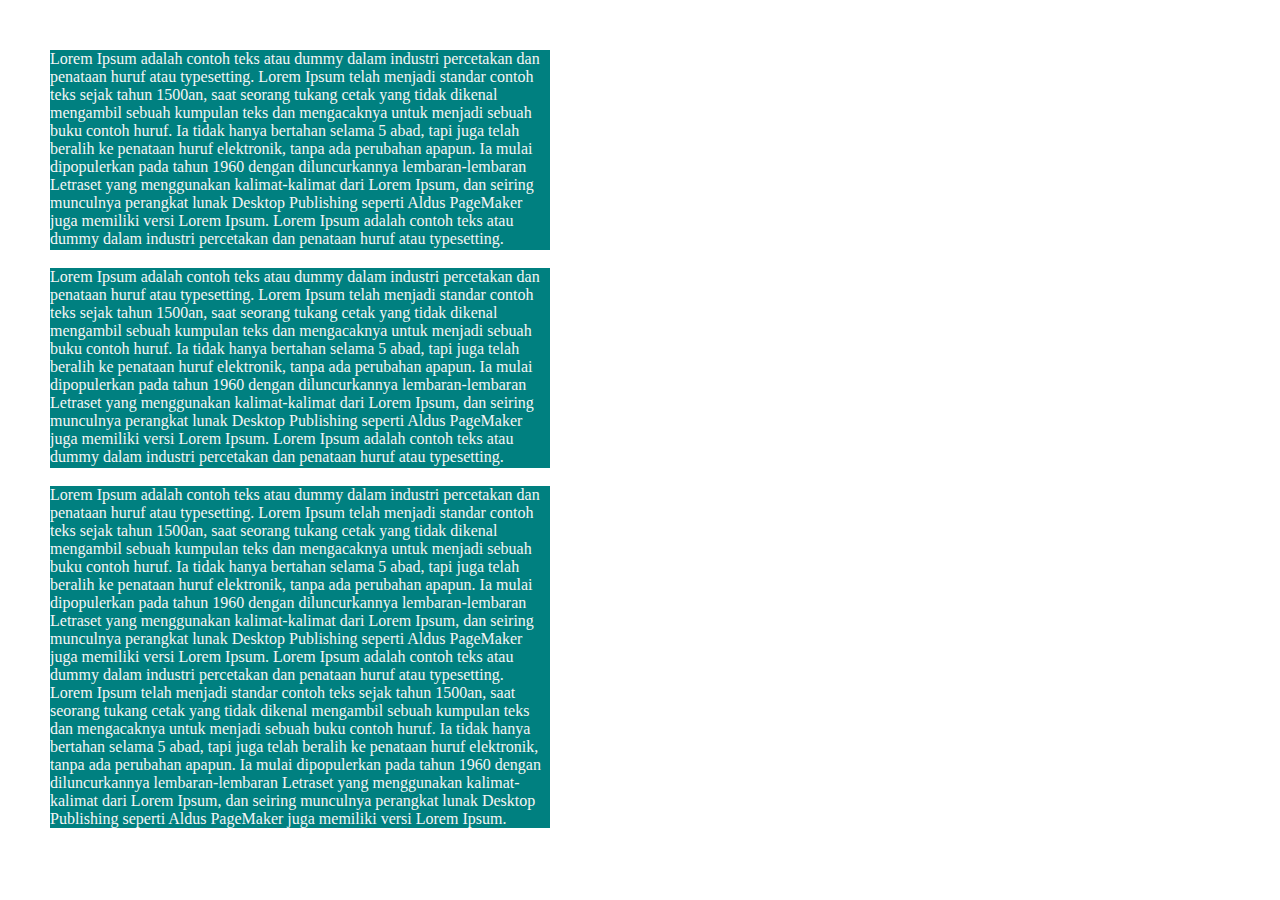
<file: 5.Overflow.html>
<!DOCTYPE html>
<html lang="en">

<head>
    <meta charset="UTF-8">
    <meta name="viewport" content="width=device-width, initial-scale=1.0">
    <meta http-equiv="X-UA-Compatible" content="ie=edge">
    <title>Overflow</title>
    <style>
        .p1 {
            color: whitesmoke;
            background-color: teal;
            overflow: auto;
            width: 500px;
            height: 200px;
        }
        
        .p2 {
            color: whitesmoke;
            background-color: teal;
            overflow: hidden;
            width: 500px;
            height: 200px;
        }
        
        .p3 {
            color: whitesmoke;
            background-color: teal;
            overflow: scroll;
            width: 500px;
        }
        
        body {
            font-family: century;
            margin: 50px;
        }
    </style>
</head>

<body>
    <div class="p1">
        Lorem Ipsum adalah contoh teks atau dummy dalam industri percetakan dan penataan huruf atau typesetting. Lorem Ipsum telah menjadi standar contoh teks sejak tahun 1500an, saat seorang tukang cetak yang tidak dikenal mengambil sebuah kumpulan teks dan
        mengacaknya untuk menjadi sebuah buku contoh huruf. Ia tidak hanya bertahan selama 5 abad, tapi juga telah beralih ke penataan huruf elektronik, tanpa ada perubahan apapun. Ia mulai dipopulerkan pada tahun 1960 dengan diluncurkannya lembaran-lembaran
        Letraset yang menggunakan kalimat-kalimat dari Lorem Ipsum, dan seiring munculnya perangkat lunak Desktop Publishing seperti Aldus PageMaker juga memiliki versi Lorem Ipsum. Lorem Ipsum adalah contoh teks atau dummy dalam industri percetakan dan
        penataan huruf atau typesetting. Lorem Ipsum telah menjadi standar contoh teks sejak tahun 1500an, saat seorang tukang cetak yang tidak dikenal mengambil sebuah kumpulan teks dan mengacaknya untuk menjadi sebuah buku contoh huruf. Ia tidak hanya
        bertahan selama 5 abad, tapi juga telah beralih ke penataan huruf elektronik, tanpa ada perubahan apapun. Ia mulai dipopulerkan pada tahun 1960 dengan diluncurkannya lembaran-lembaran Letraset yang menggunakan kalimat-kalimat dari Lorem Ipsum,
        dan seiring munculnya perangkat lunak Desktop Publishing seperti Aldus PageMaker juga memiliki versi Lorem Ipsum.
    </div>
    <br>
    <div class="p2">
        Lorem Ipsum adalah contoh teks atau dummy dalam industri percetakan dan penataan huruf atau typesetting. Lorem Ipsum telah menjadi standar contoh teks sejak tahun 1500an, saat seorang tukang cetak yang tidak dikenal mengambil sebuah kumpulan teks dan
        mengacaknya untuk menjadi sebuah buku contoh huruf. Ia tidak hanya bertahan selama 5 abad, tapi juga telah beralih ke penataan huruf elektronik, tanpa ada perubahan apapun. Ia mulai dipopulerkan pada tahun 1960 dengan diluncurkannya lembaran-lembaran
        Letraset yang menggunakan kalimat-kalimat dari Lorem Ipsum, dan seiring munculnya perangkat lunak Desktop Publishing seperti Aldus PageMaker juga memiliki versi Lorem Ipsum. Lorem Ipsum adalah contoh teks atau dummy dalam industri percetakan dan
        penataan huruf atau typesetting. Lorem Ipsum telah menjadi standar contoh teks sejak tahun 1500an, saat seorang tukang cetak yang tidak dikenal mengambil sebuah kumpulan teks dan mengacaknya untuk menjadi sebuah buku contoh huruf. Ia tidak hanya
        bertahan selama 5 abad, tapi juga telah beralih ke penataan huruf elektronik, tanpa ada perubahan apapun. Ia mulai dipopulerkan pada tahun 1960 dengan diluncurkannya lembaran-lembaran Letraset yang menggunakan kalimat-kalimat dari Lorem Ipsum,
        dan seiring munculnya perangkat lunak Desktop Publishing seperti Aldus PageMaker juga memiliki versi Lorem Ipsum.s
    </div>
    <br>
    <div class="p3">
        Lorem Ipsum adalah contoh teks atau dummy dalam industri percetakan dan penataan huruf atau typesetting. Lorem Ipsum telah menjadi standar contoh teks sejak tahun 1500an, saat seorang tukang cetak yang tidak dikenal mengambil sebuah kumpulan teks dan
        mengacaknya untuk menjadi sebuah buku contoh huruf. Ia tidak hanya bertahan selama 5 abad, tapi juga telah beralih ke penataan huruf elektronik, tanpa ada perubahan apapun. Ia mulai dipopulerkan pada tahun 1960 dengan diluncurkannya lembaran-lembaran
        Letraset yang menggunakan kalimat-kalimat dari Lorem Ipsum, dan seiring munculnya perangkat lunak Desktop Publishing seperti Aldus PageMaker juga memiliki versi Lorem Ipsum. Lorem Ipsum adalah contoh teks atau dummy dalam industri percetakan dan
        penataan huruf atau typesetting. Lorem Ipsum telah menjadi standar contoh teks sejak tahun 1500an, saat seorang tukang cetak yang tidak dikenal mengambil sebuah kumpulan teks dan mengacaknya untuk menjadi sebuah buku contoh huruf. Ia tidak hanya
        bertahan selama 5 abad, tapi juga telah beralih ke penataan huruf elektronik, tanpa ada perubahan apapun. Ia mulai dipopulerkan pada tahun 1960 dengan diluncurkannya lembaran-lembaran Letraset yang menggunakan kalimat-kalimat dari Lorem Ipsum,
        dan seiring munculnya perangkat lunak Desktop Publishing seperti Aldus PageMaker juga memiliki versi Lorem Ipsum.
    </div>
</body>

</html>
</file>
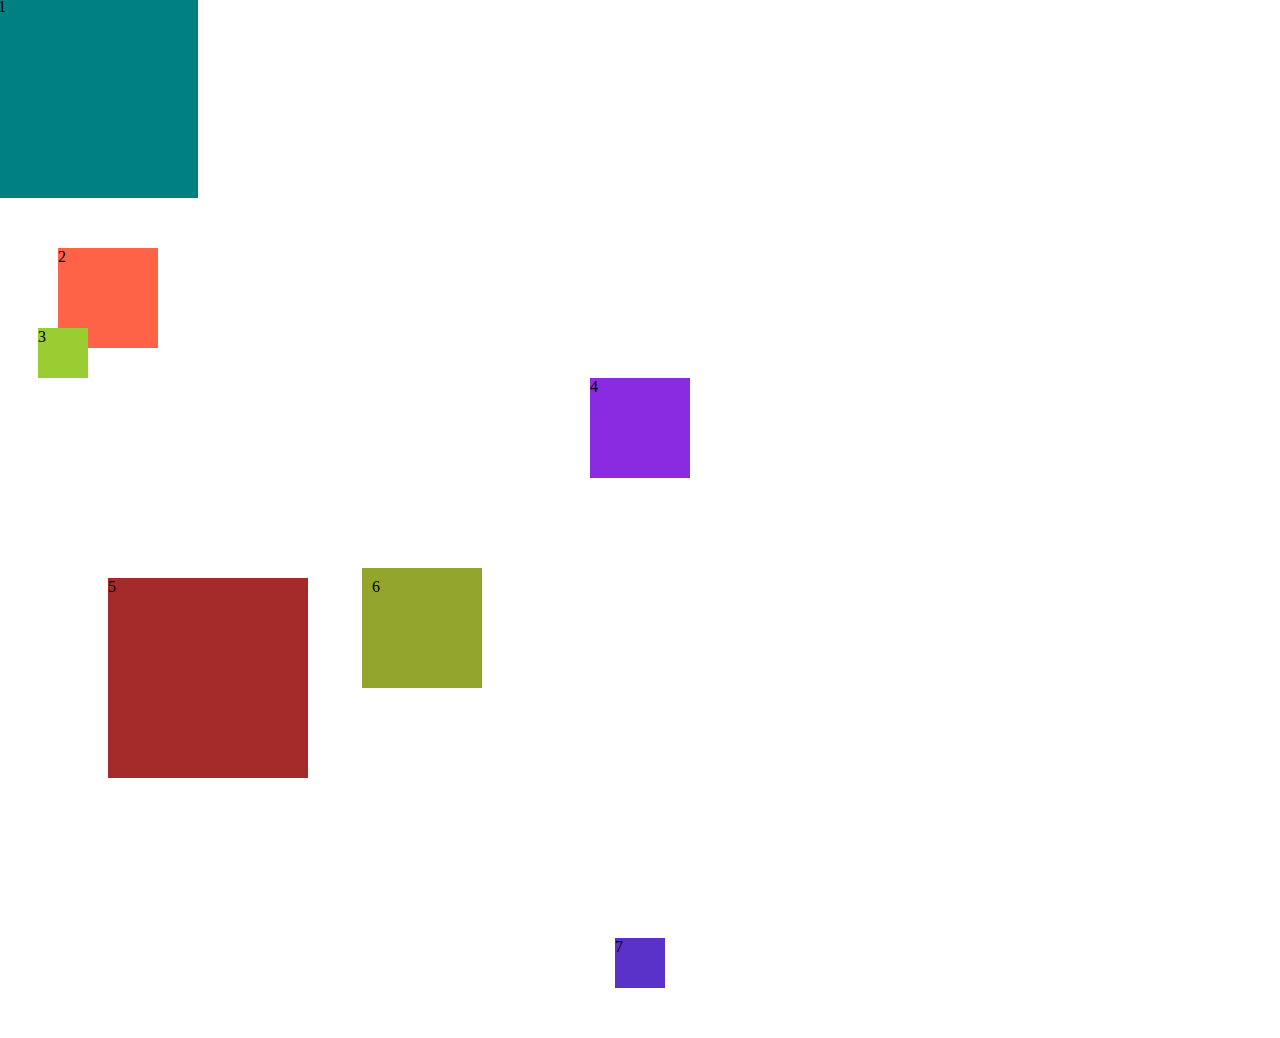
<file: 6.Margin.html>
<!DOCTYPE html>
<html lang="en">

<head>
    <meta charset="UTF-8">
    <meta name="viewport" content="width=device-width, initial-scale=1.0">
    <meta http-equiv="X-UA-Compatible" content="ie=edge">
    <title>Margin</title>
    <style>
        .div1 {
            background-color: teal;
            width: 200px;
            height: 200px;
            margin-top: -10px;
            margin-left: -10px;
            margin-bottom: 50px;
        }
        
        .div2 {
            background-color: tomato;
            width: 100px;
            height: 100px;
            margin-top: 20px;
            margin-left: 50px;
        }
        
        .div3 {
            background-color: yellowgreen;
            width: 50px;
            height: 50px;
            margin-top: -20px;
            margin-left: 30px;
        }
        
        .div4 {
            background-color: blueviolet;
            width: 100px;
            height: 100px;
            margin: auto;
            margin-bottom: 50px;
        }
        
        .div5 {
            background-color: brown;
            width: 200px;
            height: 200px;
            display: inline-block;
            margin: 50px 50px 60px 100px;
        }
        
        .div6 {
            background-color: rgb(147, 165, 42);
            width: 100px;
            height: 100px;
            display: inline-block;
            padding: 10px 10px 10px 10px;
        }
        
        .div7 {
            background-color: rgb(90, 49, 201);
            width: 50px;
            height: 50px;
            margin: 100px auto 50px;
        }
    </style>
</head>

<body>
    <div class="div1">1</div>
    <div class="div2">2</div>
    <div class="div3">3</div>
    <div class="div4">4</div>
    <div class="div5">5</div>
    <div class="div6">6</div>
    <div class="div7">7</div>

</body>

</html>
</file>
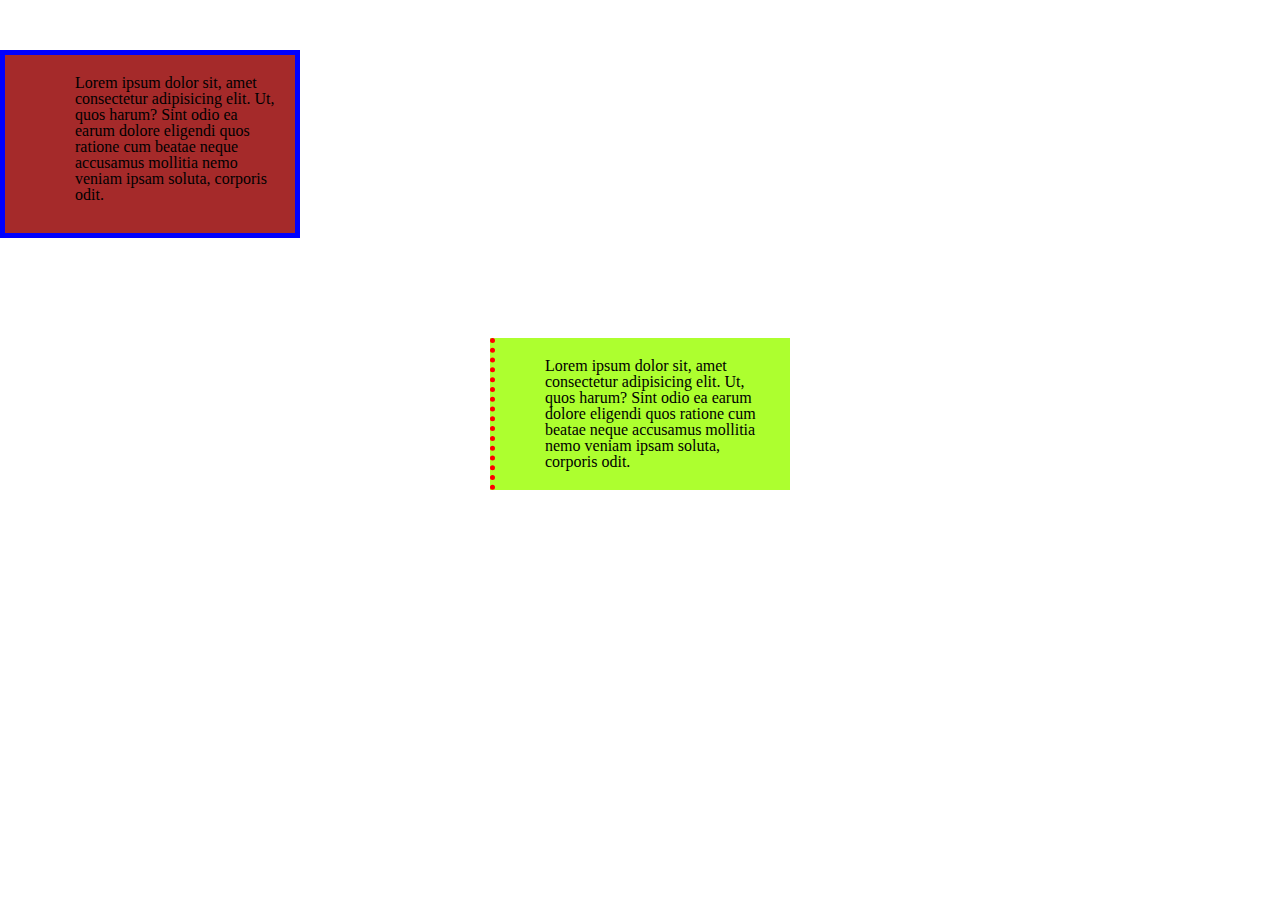
<file: 7.Border&padding.html>
<!DOCTYPE html>
<html lang="en">

<head>
    <meta charset="UTF-8">
    <meta name="viewport" content="width=device-width, initial-scale=1.0">
    <meta http-equiv="X-UA-Compatible" content="ie=edge">
    <title>Document</title>
    <link rel="stylesheet" href="8.CSSReset.css">
    <style>
        div {
            box-sizing: border-box;
        }
        
        .div1 {
            font-family: cursive;
            width: 300px;
            background-color: brown;
            margin-top: 50px;
            padding: 20px 20px 30px 70px;
            border: 5px solid blue;
        }
        
        .div2 {
            font-family: cursive;
            width: 300px;
            background-color: greenyellow;
            margin: 100px auto;
            padding: 20px 20px 20px 50px;
            border-left: 5px dotted red;
        }
    </style>
</head>

<body>
    <div class="div1">
        Lorem ipsum dolor sit, amet consectetur adipisicing elit. Ut, quos harum? Sint odio ea earum dolore eligendi quos ratione cum beatae neque accusamus mollitia nemo veniam ipsam soluta, corporis odit.
    </div>
    <div class="div2">
        Lorem ipsum dolor sit, amet consectetur adipisicing elit. Ut, quos harum? Sint odio ea earum dolore eligendi quos ratione cum beatae neque accusamus mollitia nemo veniam ipsam soluta, corporis odit.
    </div>
</body>

</html>
</file>
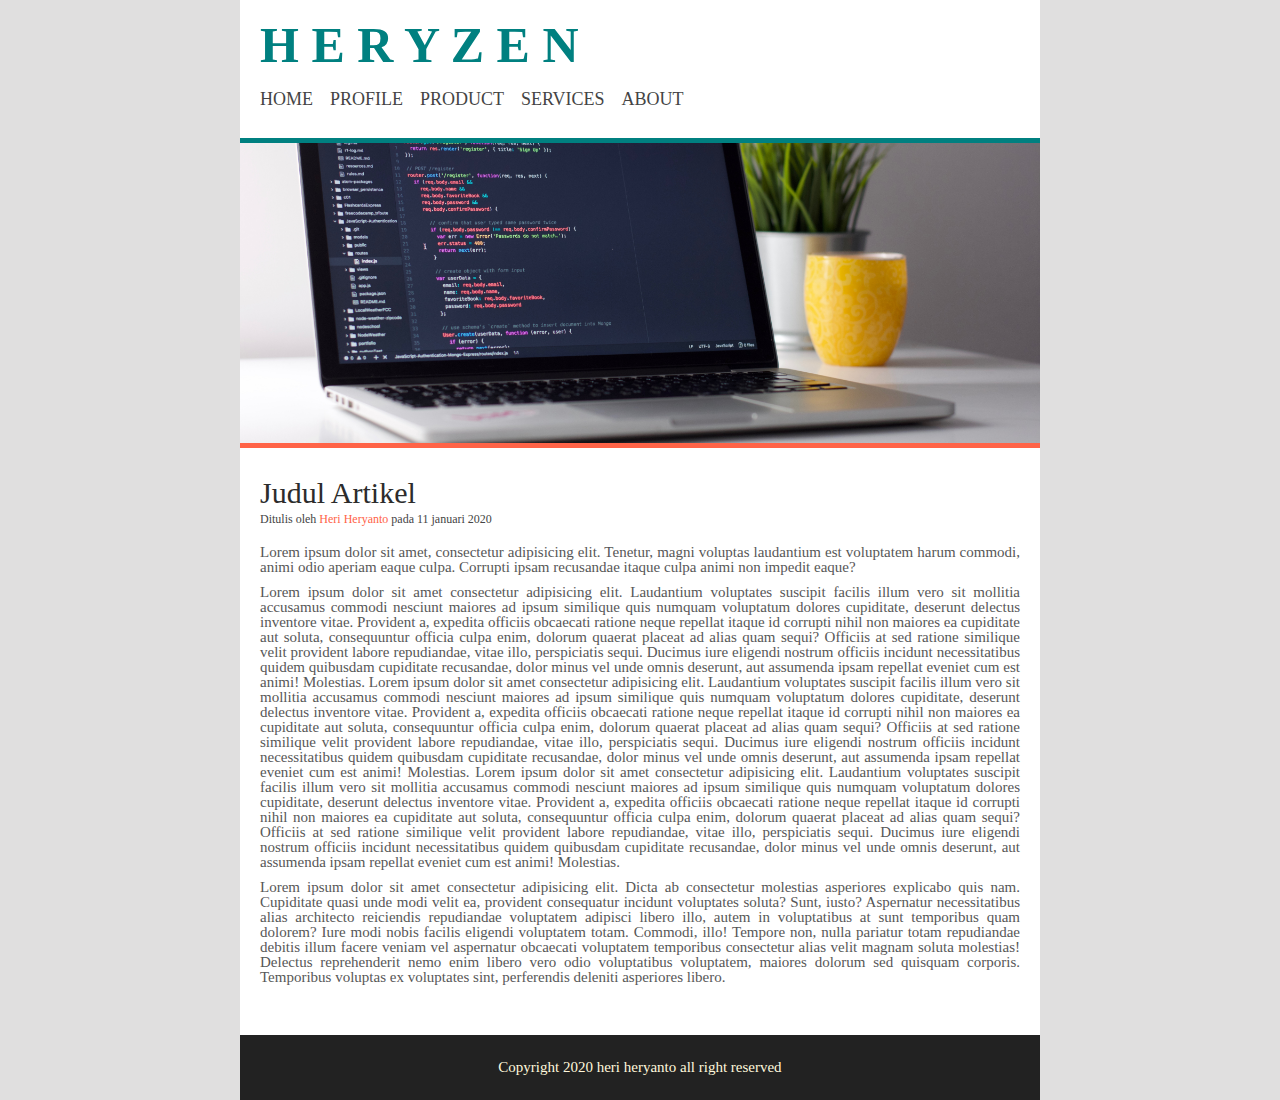
<file: Website/Website1.html>
<!DOCTYPE html>
<html lang="en">

<head>
    <meta charset="UTF-8">
    <meta name="viewport" content="width=device-width, initial-scale=1.0">
    <meta http-equiv="X-UA-Compatible" content="ie=edge">
    <title>HERYZEN</title>
    <link rel="stylesheet" href="Website1.css">
</head>

<body>
    <div class="container">
        <div class="header">
            <h1 class="judul">H E R Y Z E N</h1>
            <ul>
                <li><a href="#">HOME</a></li>
                <li><a href="#">PROFILE</a></li>
                <li><a href="#">PRODUCT</a></li>
                <li><a href="#">SERVICES</a></li>
                <li><a href="#">ABOUT</a></li>
            </ul>
        </div>
        <div class="banner">
        </div>
        <div class="content">
            <h2>Judul Artikel</h2>
            <p class="penulis">Ditulis oleh <a href="#">Heri Heryanto</a> pada 11 januari 2020</p>
            <p>
                Lorem ipsum dolor sit amet, consectetur adipisicing elit. Tenetur, magni voluptas laudantium est voluptatem harum commodi, animi odio aperiam eaque culpa. Corrupti ipsam recusandae itaque culpa animi non impedit eaque?
            </p>
            <p>
                Lorem ipsum dolor sit amet consectetur adipisicing elit. Laudantium voluptates suscipit facilis illum vero sit mollitia accusamus commodi nesciunt maiores ad ipsum similique quis numquam voluptatum dolores cupiditate, deserunt delectus inventore vitae.
                Provident a, expedita officiis obcaecati ratione neque repellat itaque id corrupti nihil non maiores ea cupiditate aut soluta, consequuntur officia culpa enim, dolorum quaerat placeat ad alias quam sequi? Officiis at sed ratione similique
                velit provident labore repudiandae, vitae illo, perspiciatis sequi. Ducimus iure eligendi nostrum officiis incidunt necessitatibus quidem quibusdam cupiditate recusandae, dolor minus vel unde omnis deserunt, aut assumenda ipsam repellat
                eveniet cum est animi! Molestias. Lorem ipsum dolor sit amet consectetur adipisicing elit. Laudantium voluptates suscipit facilis illum vero sit mollitia accusamus commodi nesciunt maiores ad ipsum similique quis numquam voluptatum dolores
                cupiditate, deserunt delectus inventore vitae. Provident a, expedita officiis obcaecati ratione neque repellat itaque id corrupti nihil non maiores ea cupiditate aut soluta, consequuntur officia culpa enim, dolorum quaerat placeat ad alias
                quam sequi? Officiis at sed ratione similique velit provident labore repudiandae, vitae illo, perspiciatis sequi. Ducimus iure eligendi nostrum officiis incidunt necessitatibus quidem quibusdam cupiditate recusandae, dolor minus vel unde
                omnis deserunt, aut assumenda ipsam repellat eveniet cum est animi! Molestias. Lorem ipsum dolor sit amet consectetur adipisicing elit. Laudantium voluptates suscipit facilis illum vero sit mollitia accusamus commodi nesciunt maiores ad
                ipsum similique quis numquam voluptatum dolores cupiditate, deserunt delectus inventore vitae. Provident a, expedita officiis obcaecati ratione neque repellat itaque id corrupti nihil non maiores ea cupiditate aut soluta, consequuntur
                officia culpa enim, dolorum quaerat placeat ad alias quam sequi? Officiis at sed ratione similique velit provident labore repudiandae, vitae illo, perspiciatis sequi. Ducimus iure eligendi nostrum officiis incidunt necessitatibus quidem
                quibusdam cupiditate recusandae, dolor minus vel unde omnis deserunt, aut assumenda ipsam repellat eveniet cum est animi! Molestias.
            </p>
            <p>Lorem ipsum dolor sit amet consectetur adipisicing elit. Dicta ab consectetur molestias asperiores explicabo quis nam. Cupiditate quasi unde modi velit ea, provident consequatur incidunt voluptates soluta? Sunt, iusto? Aspernatur necessitatibus
                alias architecto reiciendis repudiandae voluptatem adipisci libero illo, autem in voluptatibus at sunt temporibus quam dolorem? Iure modi nobis facilis eligendi voluptatem totam. Commodi, illo! Tempore non, nulla pariatur totam repudiandae
                debitis illum facere veniam vel aspernatur obcaecati voluptatem temporibus consectetur alias velit magnam soluta molestias! Delectus reprehenderit nemo enim libero vero odio voluptatibus voluptatem, maiores dolorum sed quisquam corporis.
                Temporibus voluptas ex voluptates sint, perferendis deleniti asperiores libero.</p>
        </div>
        <div class="footer">
            <p>Copyright 2020 heri heryanto all right reserved</p>
        </div>
    </div>

</body>

</html>
</file>
<file: Website/Website1.css>
html,
body,
div,
span,
applet,
object,
iframe,
h1,
h2,
h3,
h4,
h5,
h6,
p,
blockquote,
pre,
a,
abbr,
acronym,
address,
big,
cite,
code,
del,
dfn,
em,
img,
ins,
kbd,
q,
s,
samp,
small,
strike,
strong,
sub,
sup,
tt,
var,
b,
u,
i,
center,
dl,
dt,
dd,
ol,
ul,
li,
fieldset,
form,
label,
legend,
table,
caption,
tbody,
tfoot,
thead,
tr,
th,
td,
article,
aside,
canvas,
details,
embed,
figure,
figcaption,
footer,
header,
hgroup,
menu,
nav,
output,
ruby,
section,
summary,
time,
mark,
audio,
video {
    margin: 0;
    padding: 0;
    border: 0;
    font-size: 100%;
    font: inherit;
    vertical-align: baseline;
}


/* HTML5 display-role reset for older browsers */

article,
aside,
details,
figcaption,
figure,
footer,
header,
hgroup,
menu,
nav,
section {
    display: block;
}

body {
    line-height: 1;
}

ol,
ul {
    list-style: none;
}

blockquote,
q {
    quotes: none;
}

blockquote:before,
blockquote:after,
q:before,
q:after {
    content: '';
    content: none;
}

table {
    border-collapse: collapse;
    border-spacing: 0;
}


/* ================================================= */

body {
    background-color: rgb(224, 223, 223);
}

.container {
    font-family: Fira Sans;
    background-color: white;
    width: 800px;
    margin: auto;
}

.header {
    padding: 20px;
}

.header .judul {
    font-weight: bold;
    font-size: 50px;
    color: teal;
}

.header ul li {
    font-size: 18px;
    display: inline-block;
    margin-top: 20px;
    margin-right: 13px;
}

.header a {
    text-decoration: none;
    color: rgb(68, 68, 68);
}

.header a:hover {
    color: white;
    padding: 7px;
    background-color: tomato;
}

.banner {
    background-image: url(gambar/banner.jpg);
    background-size: cover;
    background-position: 0 -150px;
    height: 300px;
    margin-top: 10px;
    border-top: 5px solid teal;
    border-bottom: 5px solid tomato;
}

.content h2 {
    font-size: 30px;
    color: rgb(44, 44, 44);
    padding: 30px 20px 5px;
}

.content p.penulis {
    font-size: 12px;
    color: rgb(68, 68, 68);
    padding-left: 20px;
    margin-bottom: 20px;
}

.content .penulis a {
    color: tomato;
    text-decoration: none;
}

.content p {
    font-family: century gothic;
    font-size: 15px;
    text-align: justify;
    padding: 0px 20px;
    margin-bottom: 10px;
    color: rgb(87, 87, 87);
}

.footer {
    margin-top: 50px;
    background-color: rgb(34, 34, 34);
    padding: 25px;
}

.footer p {
    color: cornsilk;
    font-size: 15px;
    text-align: center;
}
</file>
<file: 8.CSSReset.css>
html,
body,
div,
span,
applet,
object,
iframe,
h1,
h2,
h3,
h4,
h5,
h6,
p,
blockquote,
pre,
a,
abbr,
acronym,
address,
big,
cite,
code,
del,
dfn,
em,
img,
ins,
kbd,
q,
s,
samp,
small,
strike,
strong,
sub,
sup,
tt,
var,
b,
u,
i,
center,
dl,
dt,
dd,
ol,
ul,
li,
fieldset,
form,
label,
legend,
table,
caption,
tbody,
tfoot,
thead,
tr,
th,
td,
article,
aside,
canvas,
details,
embed,
figure,
figcaption,
footer,
header,
hgroup,
menu,
nav,
output,
ruby,
section,
summary,
time,
mark,
audio,
video {
    margin: 0;
    padding: 0;
    border: 0;
    font-size: 100%;
    font: inherit;
    vertical-align: baseline;
}


/* HTML5 display-role reset for older browsers */

article,
aside,
details,
figcaption,
figure,
footer,
header,
hgroup,
menu,
nav,
section {
    display: block;
}

body {
    line-height: 1;
}

ol,
ul {
    list-style: none;
}

blockquote,
q {
    quotes: none;
}

blockquote:before,
blockquote:after,
q:before,
q:after {
    content: '';
    content: none;
}

table {
    border-collapse: collapse;
    border-spacing: 0;
}
</file>
